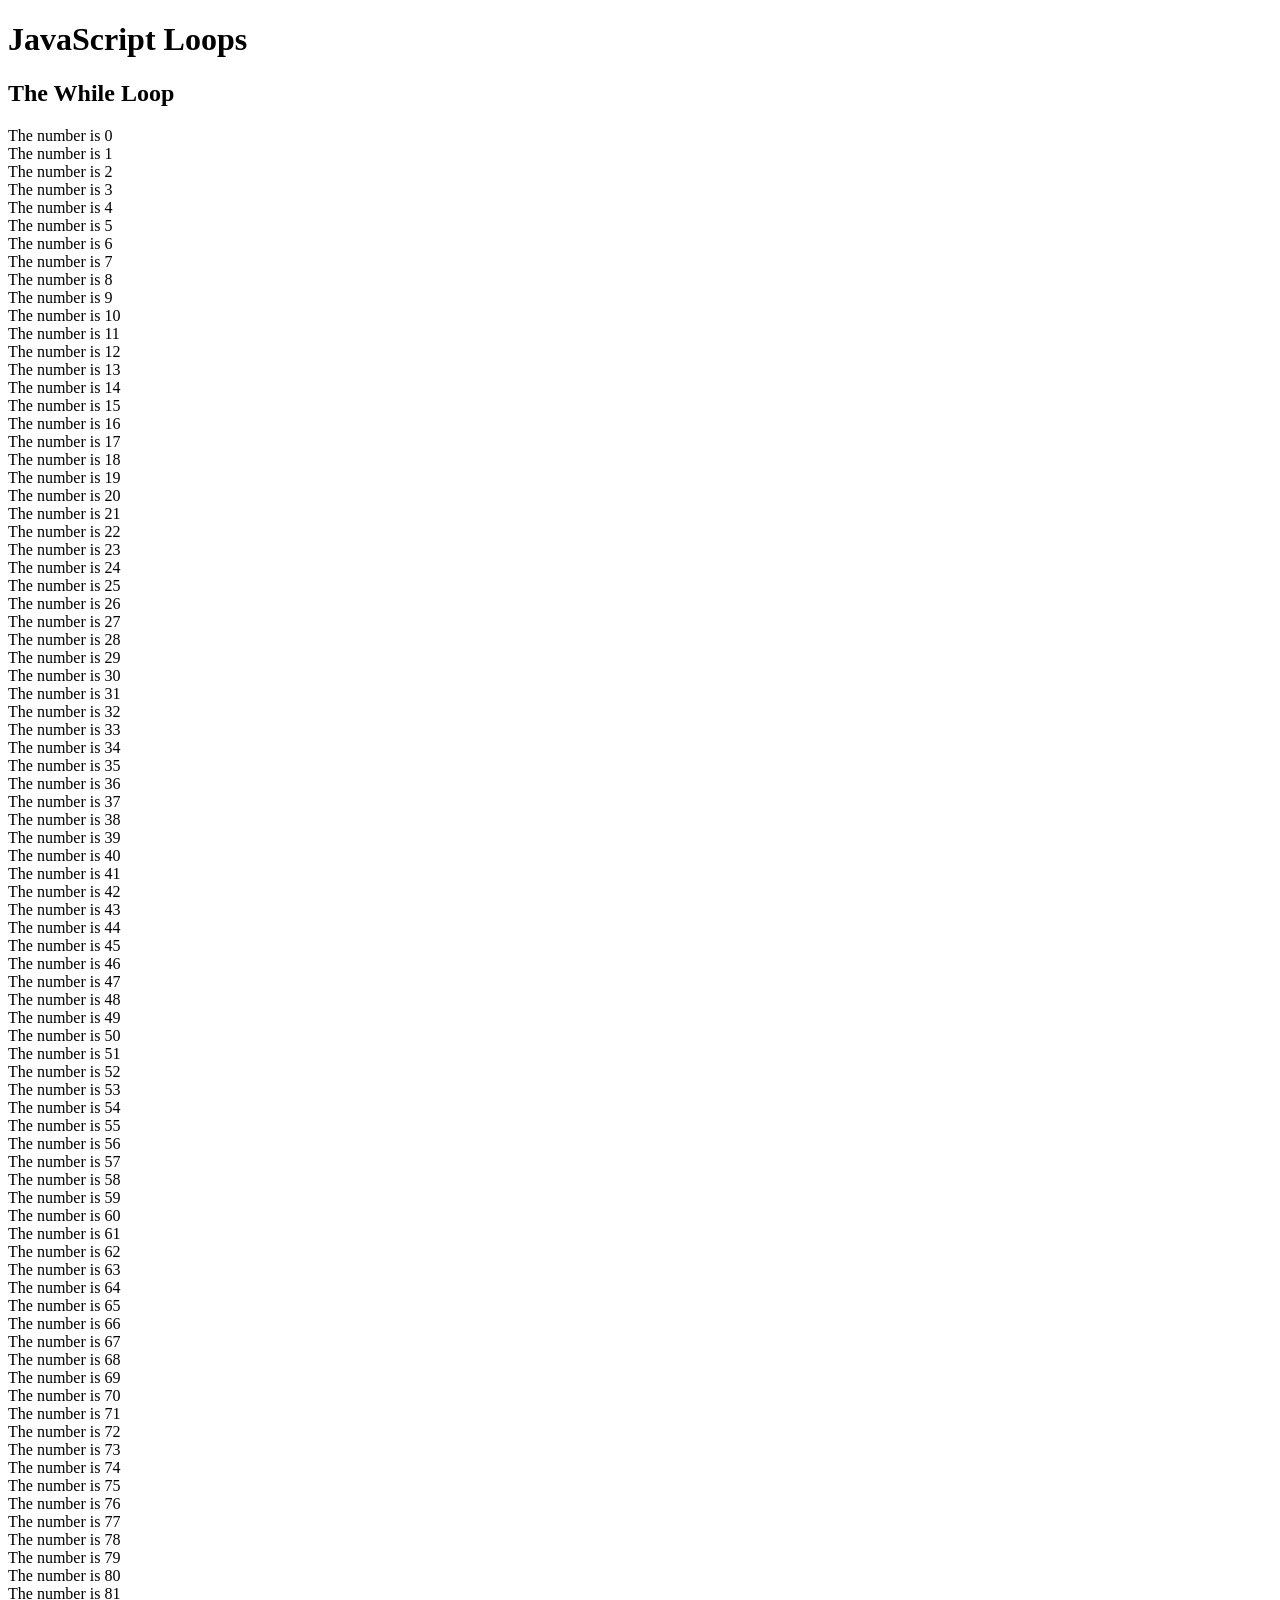
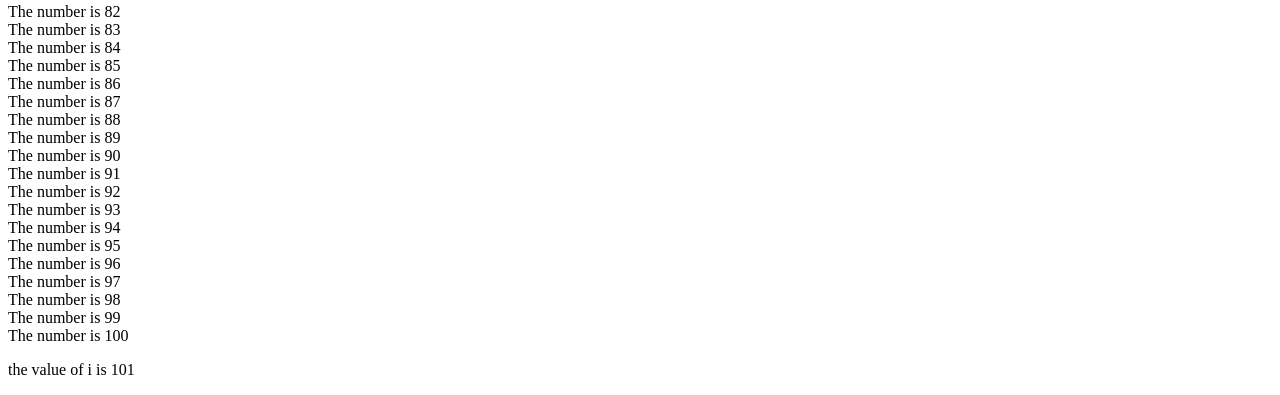
<file: index.html>
<!DOCTYPE html>
<html>
<body>
<h1>JavaScript Loops</h1>
<h2>The While Loop</h2>

<p id="demo"></p>
<p id="show"></p>




<script>
let text = "";

let i = 0;
while (i <= 100) {
  text = text + "The number is " + i + "<br>" ; // The number is 0 <br> The number is 1 <br> The number is 2 <br> The number is 3 <br> The number is 4 <br> The number is 5 <br> The number is 6 <br> The number is 7 <br> The number is 8 <br> The number is 9
  i++; // i++ is same like i  = i + 1 or i += 1 the value is now 1
}
console.log(text); // The value of i is now 100
document.getElementById("demo").innerHTML = text;
document.getElementById("show").innerHTML = "the value of i is " + i; // The value of i is now 100
</script>

</body>
</html>
</file>
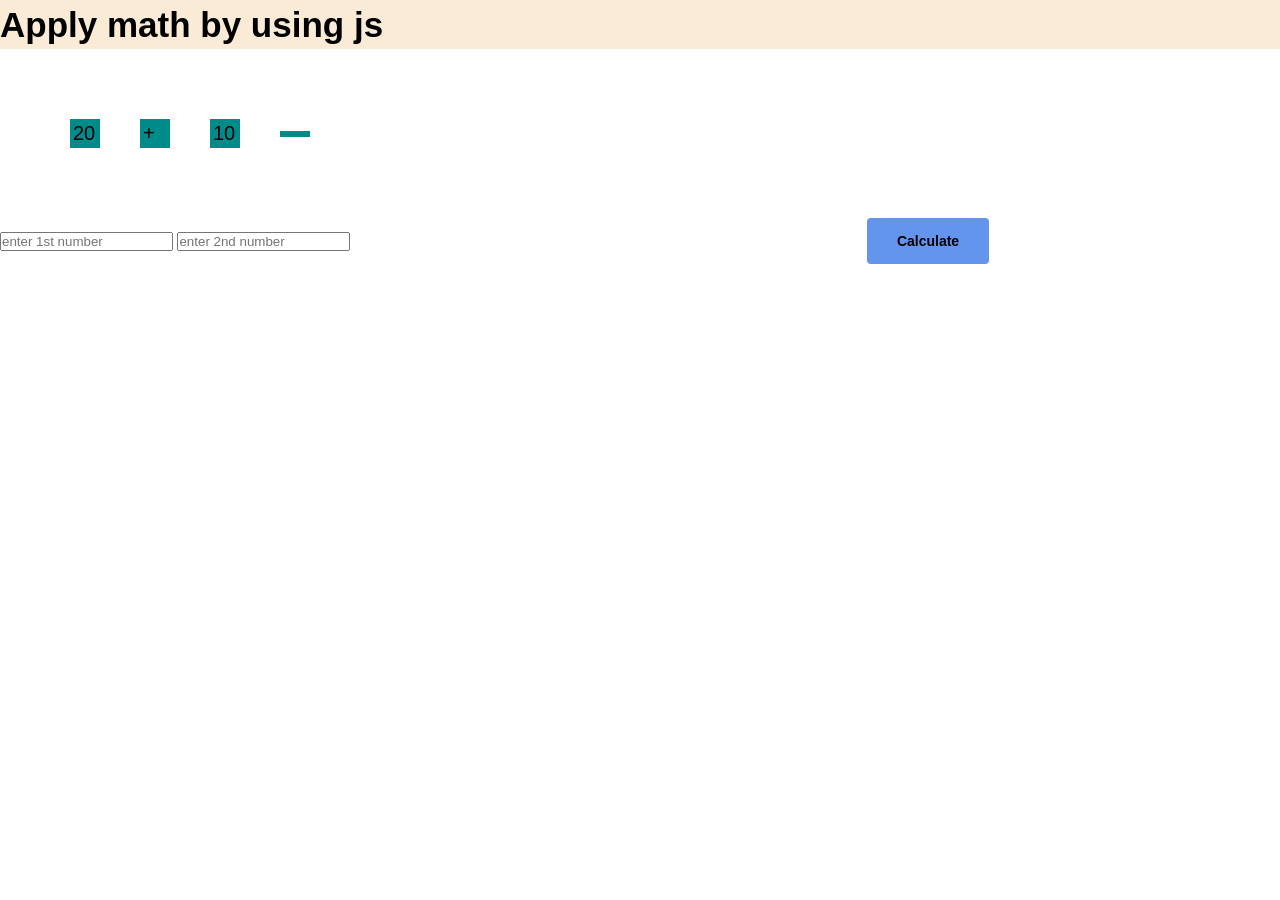
<file: applymath.html>
<!DOCTYPE html>
<html lang="en">
<head>
    <meta charset="UTF-8">
    <meta name="viewport" content="width=device-width, initial-scale=1.0">
    <link rel="stylesheet" href="style.css">
    <title>Document</title>
</head>
<body>
    <h1>Apply math by using js</h1>
    <div>
    <p id="num1" class="p1">20</p>
    <p class="p3">+</p>
    <p id="num2" class="p2">10</p>
    <p id="result"></p>
    </div>
    <input type="number" id="number1" placeholder="enter 1st number">
    <input type="number" id="number2" placeholder="enter 2nd number">

   <button onclick="addition()">Calculate</button>    
    <script src="script.js"></script>
</body>
</html>
</file>
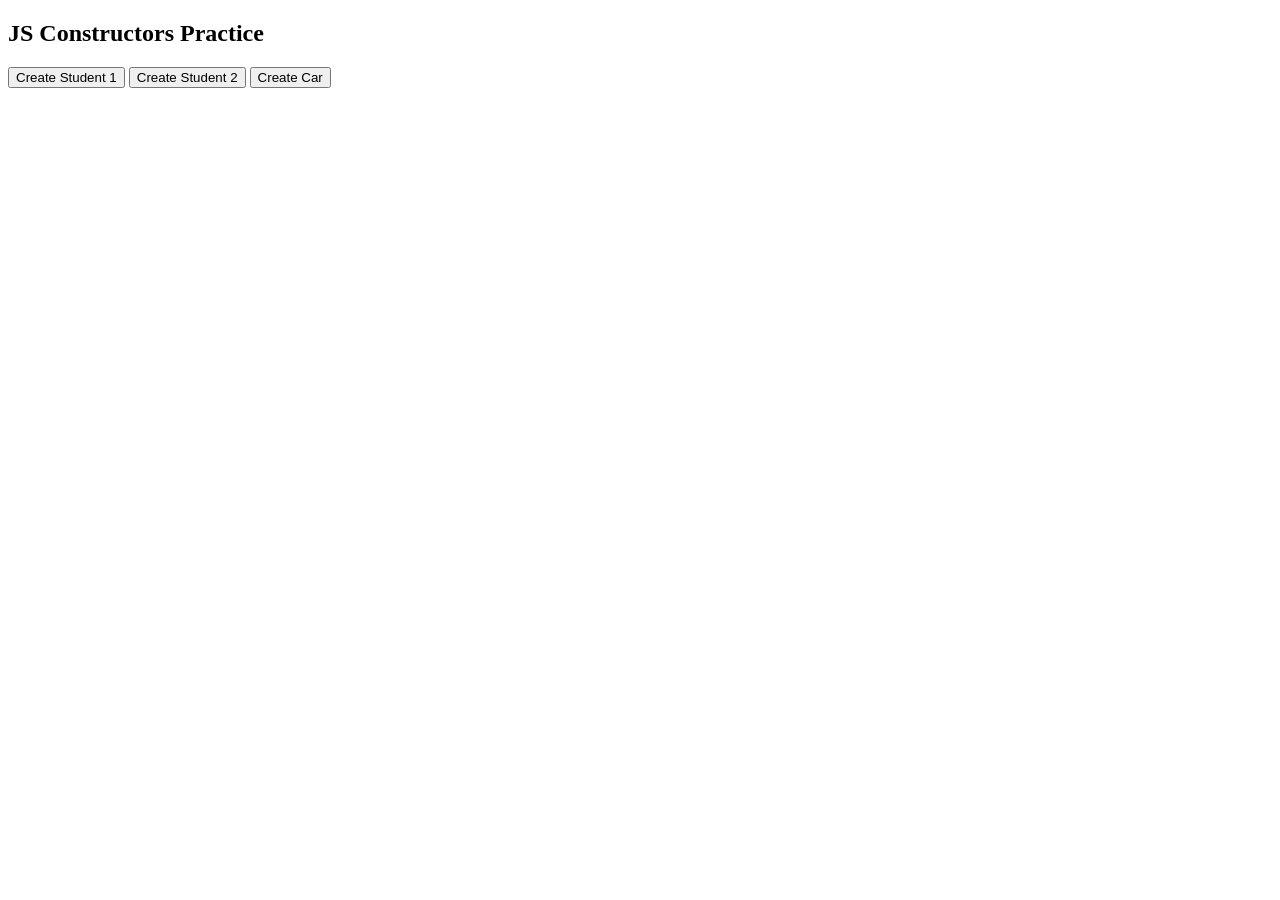
<file: constructor.html>
<!DOCTYPE html>
<html>
<head>
  <title>JS Constructors Practice</title>
</head>
<body>

  <h2>JS Constructors Practice</h2>
  <button id="btn1">Create Student 1</button>
  <button id="btn2">Create Student 2</button>
  <button id="btn3">Create Car</button>

  <p id="result"></p>

  <script src="constructor.js"></script>
</body>
</html>
</file>
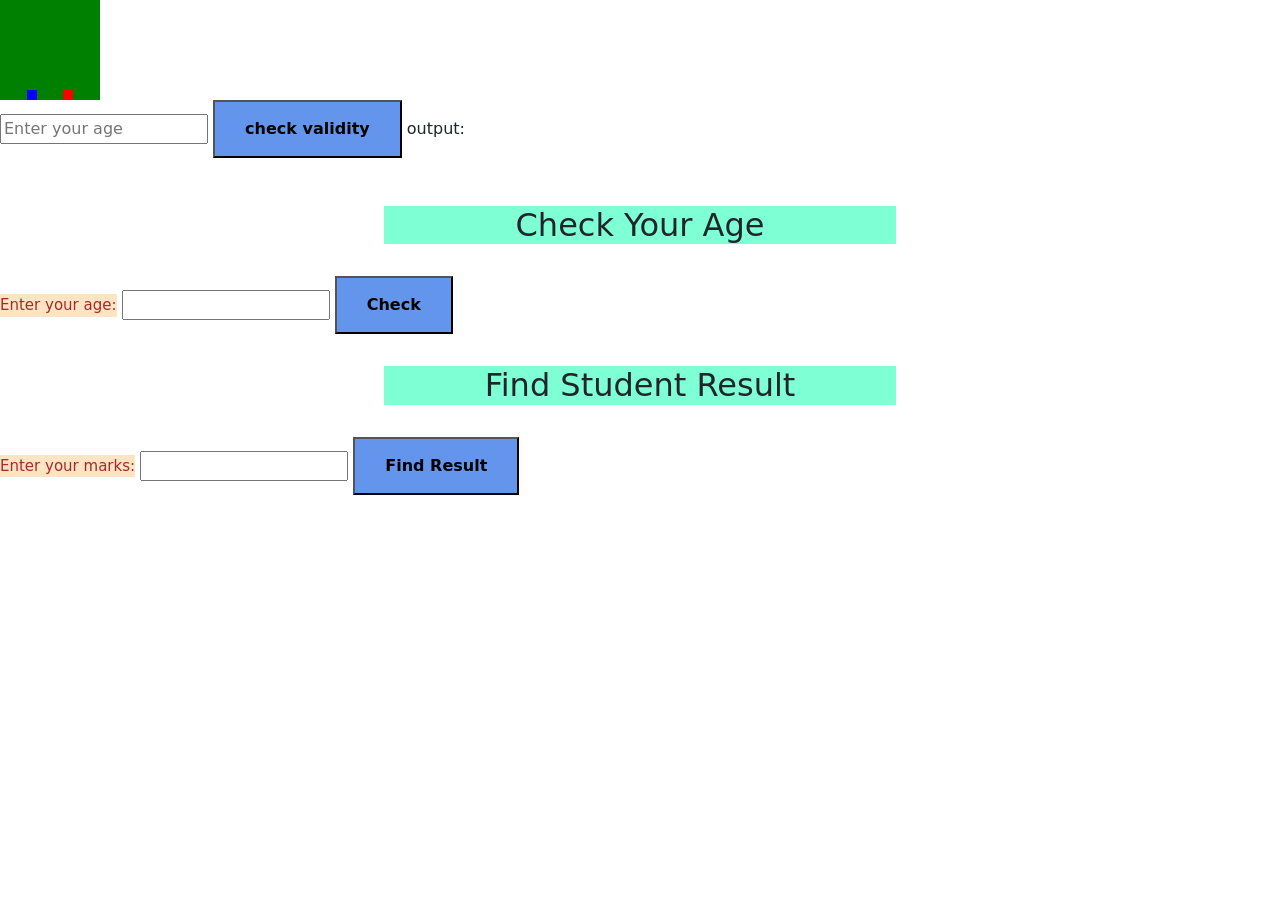
<file: ifeles.html>
<!DOCTYPE html>
<html lang="en">

<head>
    <meta charset="UTF-8">
    <meta name="viewport" content="width=device-width, initial-scale=1.0">
    <title>Document</title>
    <link rel="stylesheet" href="styles.css">
    <link href="https://cdn.jsdelivr.net/npm/bootstrap@5.3.8/dist/css/bootstrap.min.css" rel="stylesheet"
        integrity="sha384-sRIl4kxILFvY47J16cr9ZwB07vP4J8+LH7qKQnuqkuIAvNWLzeN8tE5YBujZqJLB" crossorigin="anonymous">

</head>

<body>
    <div class="d-flex box">
        <div class="red">

        </div>
        <div class="blue">

        </div>
    </div>

    <div class="js-class">
        <input type="number" id="input" placeholder="Enter your age">
        <button onclick="testValidity()">check validity</button>
        output: <span id="output"></span>
    </div>
    <br><br>

    <h2>Check Your Age</h2>
    <br>

    <label>Enter your age:</label>
    <input type="number" id="age">

    <button onclick="checkAge()">Check</button>

    <h6 id="num"></h6>
    <br>

    <h2>Find Student Result</h2>
    <br>

    <label>Enter your marks:</label>
    <input type="number" id="marks">

    <button onclick="findResult()">Find Result</button>

    <h6 id="result"></h6>

    <script src="script.js"></script>
    <script src="https://cdn.jsdelivr.net/npm/bootstrap@5.3.8/dist/js/bootstrap.bundle.min.js"
        integrity="sha384-FKyoEForCGlyvwx9Hj09JcYn3nv7wiPVlz7YYwJrWVcXK/BmnVDxM+D2scQbITxI"
        crossorigin="anonymous"></script>

</body>

</html>
</file>
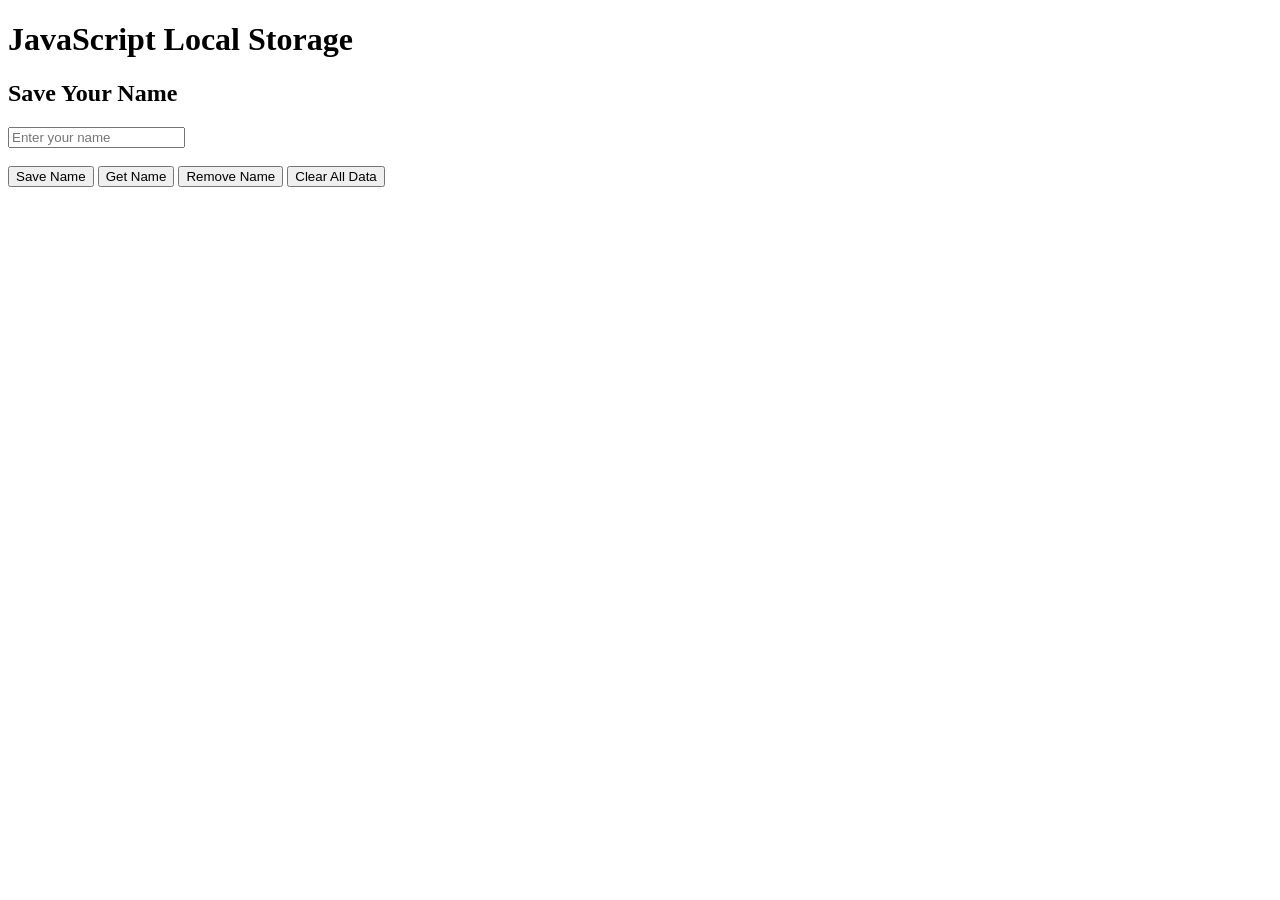
<file: localstorage.html>
<!DOCTYPE html>
<html>
<head>
    <title>JavaScript Local Storage</title>
</head>
<body>

    <h1>JavaScript Local Storage</h1>

    <h2>Save Your Name</h2>

    <input type="text" id="userName" placeholder="Enter your name">

    <br><br>

    <button onclick="saveData()">Save Name</button>

    <button onclick="getData()">Get Name</button>

    <button onclick="removeData()">Remove Name</button>

    <button onclick="clearData()">Clear All Data</button>

    <h3 id="result"></h3>

    <script src="localstorage.js"></script>

</body>
</html>
</file>
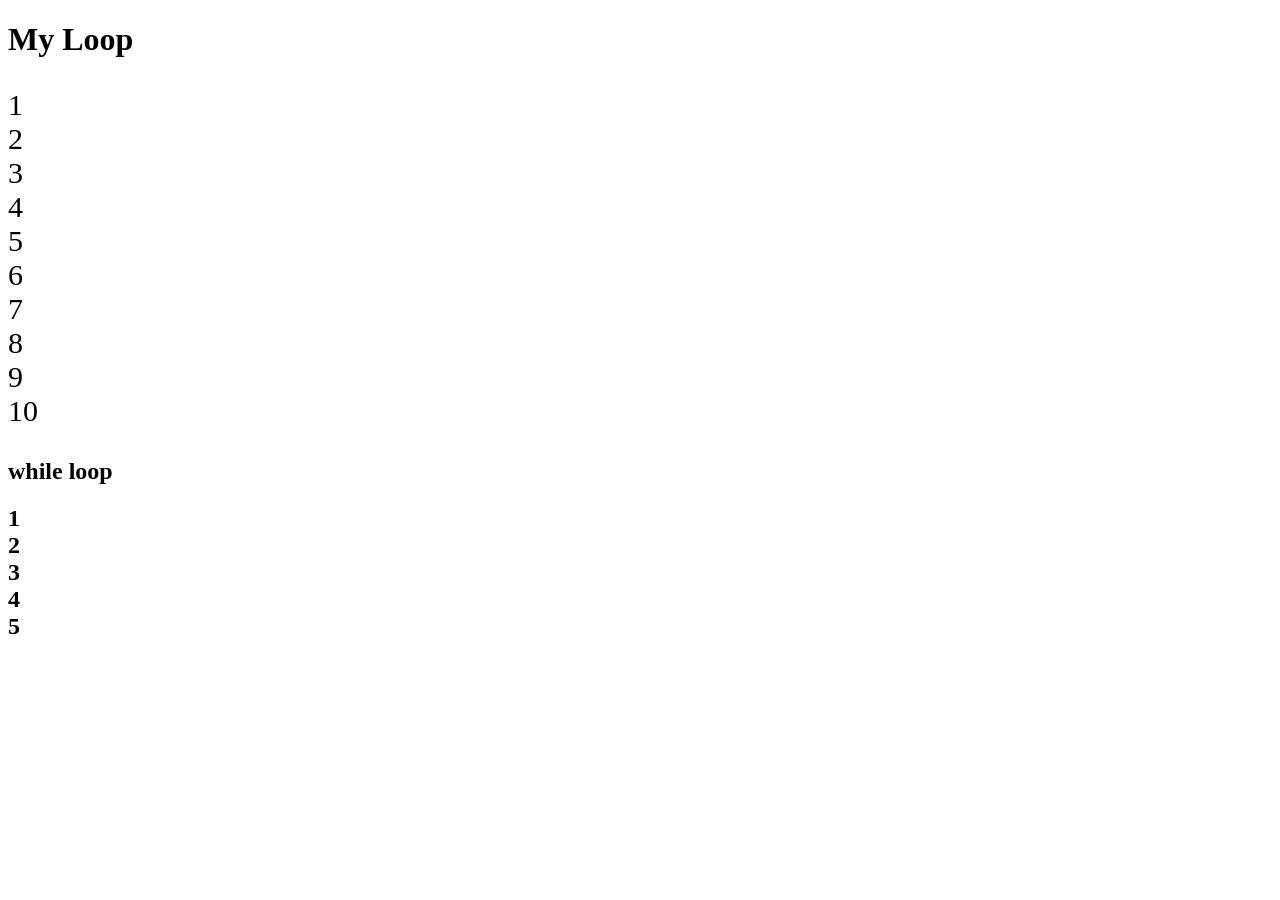
<file: loops.html>
<!DOCTYPE html>
<html lang="en">
<head>
    <meta charset="UTF-8">
    <meta name="viewport" content="width=device-width, initial-scale=1.0">
    <title>JavaScript Loop</title>
</head>
<body>
    
    <h1 >My Loop</h1>
        <p id="dig" style="font-size: 30px;"></p>

    <h2>while loop</h2>
        <h2 id="NUM"></h2>

    <script src="script.js"></script>

</body>
</html>
</file>
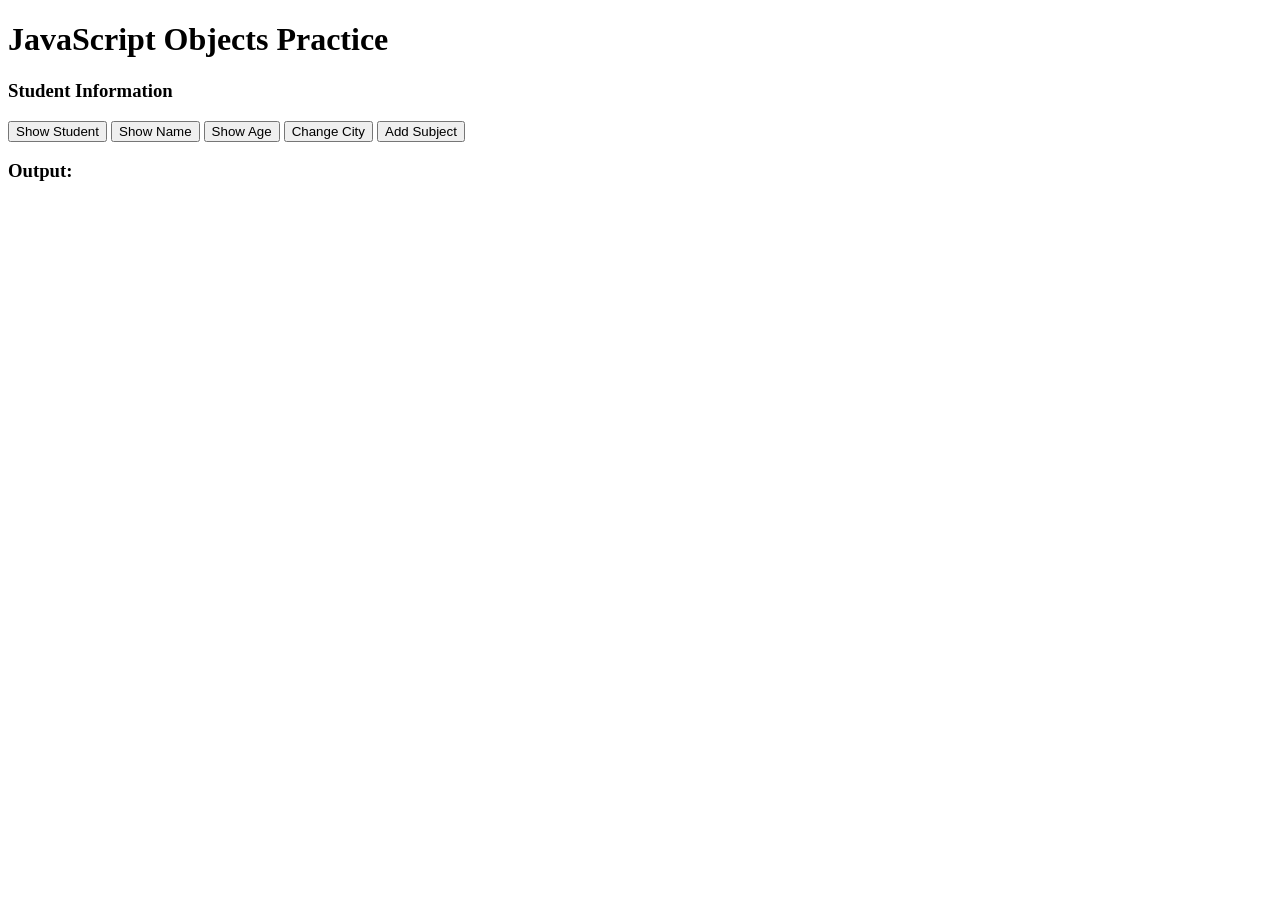
<file: object.html>
<!DOCTYPE html>
<html>
<head>
    <title>JavaScript Objects Practice</title>
</head>
<body>

    <h1>JavaScript Objects Practice</h1>

    <h3>Student Information</h3>

    <button onclick="showStudent()">Show Student</button>
    <button onclick="showName()">Show Name</button>
    <button onclick="showAge()">Show Age</button>
    <button onclick="changeCity()">Change City</button>
    <button onclick="addSubject()">Add Subject</button>

    <h3>Output:</h3>
    <p id="output"></p>

    <script src="object.js"></script>

</body>
</html>
</file>
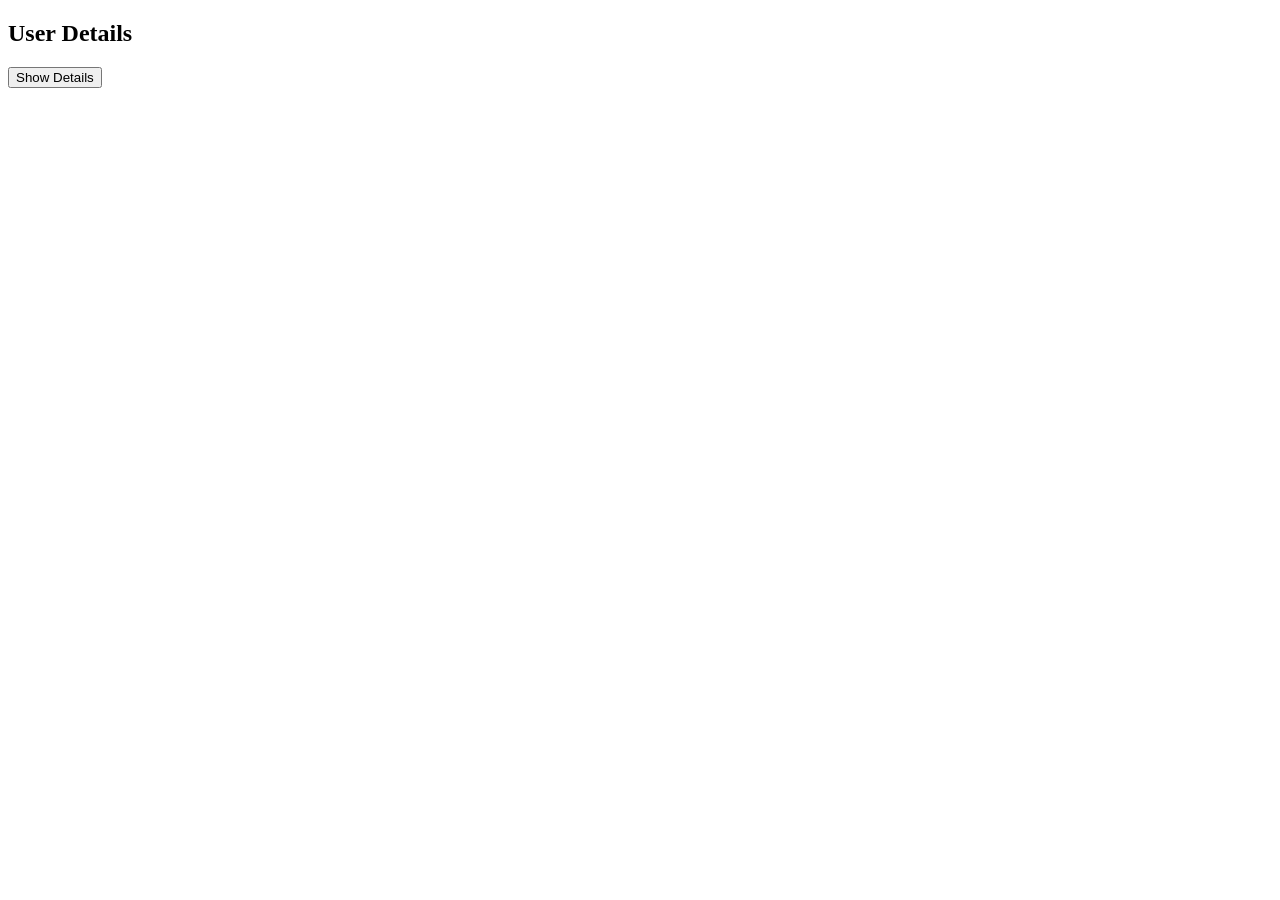
<file: objectenteries.html>
<!DOCTYPE html>
<html>
<head>
  <title>Object.entries Example</title>
</head>
<body>

  <h2>User Details</h2>
  <button id="showBtn">Show Details</button>
  <ul id="result"></ul>

  <script src="objectenteries.js"></script>
</body>
</html>
</file>
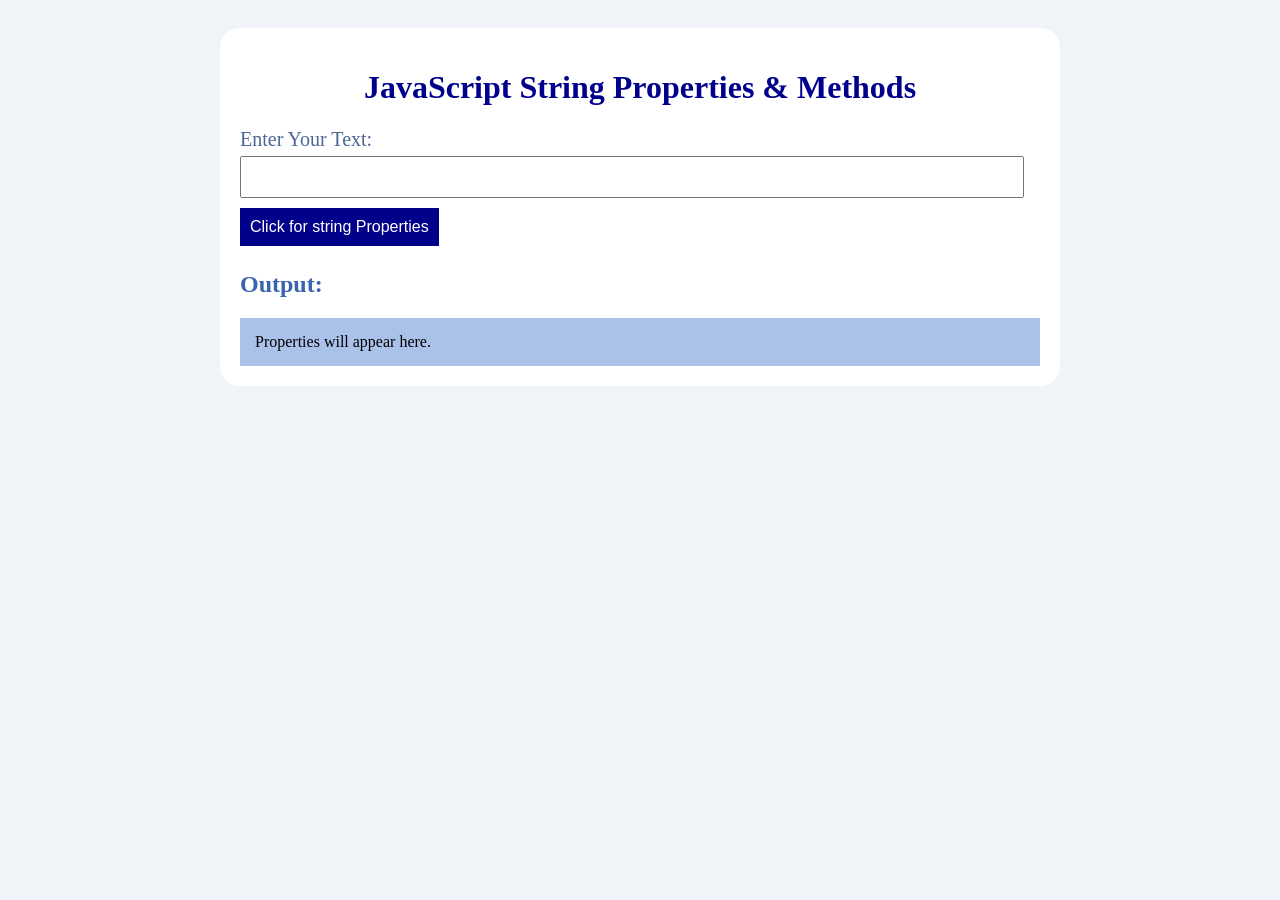
<file: string.html>
<!DOCTYPE html>
<html lang="en">
<head>
    <meta charset="UTF-8">
    <meta name="viewport" content="width=device-width, initial-scale=1.0">
    <title>JavaScript String Methods</title>

    <style>
        body {
            background-color: #f0f4f8;
            padding: 20px;
        }

        h1 {
            color: darkblue;
            text-align: center;
        }

        label{
            font-size: 20px;
            color: #4b6695;
        }

        .container {
            max-width: 800px;
            margin: auto;
            background: white;
            padding: 20px;
            border-radius: 20px;
        }

        input, button {
            padding: 10px;
            margin: 5px 0;
            font-size: 16px;
        }

        input {
            width: 95%;
        }

        button {
            background-color: darkblue;
            color: white;
            border: none;
            cursor: pointer;
        }

        h2{
            color: #3963ad;
        }

        #output {
            background: #aac1e9;
            padding: 15px;
            margin-top: 10px;
            white-space: pre-wrap;
            overflow-wrap: anywhere;
            

        }
    </style>
</head>

<body>

    <div class="container">

        <h1>JavaScript String Properties & Methods</h1>

        <label>Enter Your Text:</label>
        <input type="text" id="userText" >

        <br>

        <button onclick="showResults()">Click for string Properties</button>

        <h2>Output:</h2>
        <div id="output">Properties will appear here.</div>

    </div>

    <script src="script.js"></script>

</body>
</html>
</file>
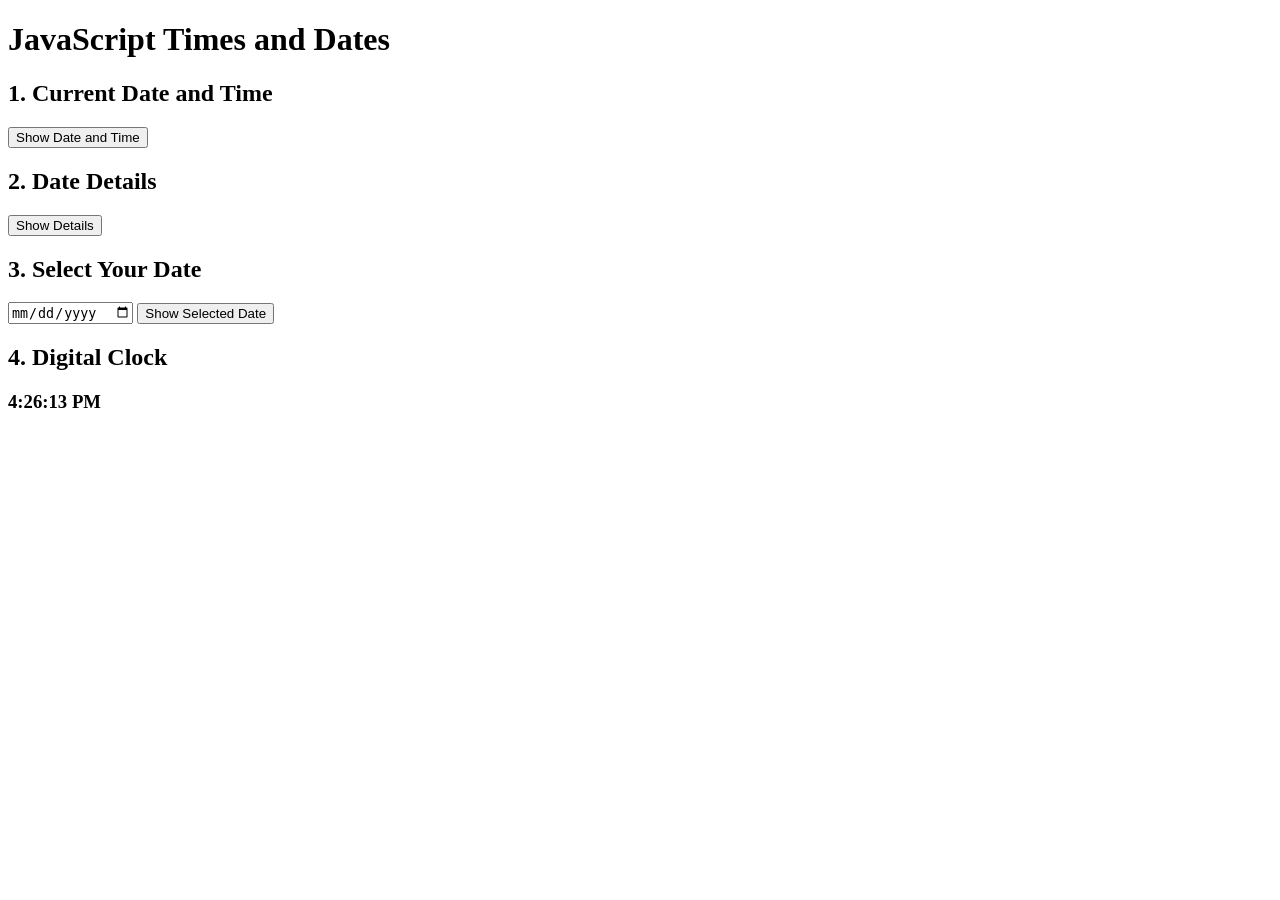
<file: time&dates.html>
<!DOCTYPE html>
<html>
<head>
    <title>JavaScript Times and Dates</title>
</head>
<body>

    <h1>JavaScript Times and Dates</h1>

    <h2>1. Current Date and Time</h2>
    <button onclick="showDate()">Show Date and Time</button>
    <p id="date"></p>

    <h2>2. Date Details</h2>
    <button onclick="showDetails()">Show Details</button>
    <p id="details"></p>

    <h2>3. Select Your Date</h2>
    <input type="date" id="myDate">
    <button onclick="selectedDate()">Show Selected Date</button>
    <p id="result"></p>

    <h2>4. Digital Clock</h2>
    <h3 id="clock"></h3>

    <script src="time&dates.js"></script>

</body>
</html>
</file>
<file: style.css>
* {
  margin: 0;
  padding: 0;
  box-sizing: border-box;
  font-family: "Spartan", sans-serif;
}
h1{
    background-color: antiquewhite;
    color: black;
    justify-content: center;
    align-items: center;
    line-height: 49px;
    font-size: 35px;
}
div{
    display: flex;
    justify-content:flex-start;
    align-items: center;
    margin: 50px;
}
.p1{
    color: black;
    background-color: darkcyan;
    width: 30px;
    font-size: 20px;
    margin: 20px;
    padding: 3px;
}
.p3{
    color: black;
    background-color: darkcyan;
    width: 30px;
    font-size: 20px;
    margin: 20px;
    padding: 3px;
}
.p2{
    color: black;
    background-color: darkcyan;
    width: 30px;
    font-size: 20px;
    margin: 20px;
    padding: 3px;
}
button{
  margin-left: 40%;
  font-size: 14px;
  font-weight: 600;
  padding: 15px 30px;
  color: black;
  background-color:cornflowerblue;
  border-radius: 4px;
  cursor: pointer;
  border: none;
  outline: none;
  transition: 0.2s;
}
button:hover{
    background-color: aqua;
    color: blue;
    box-shadow: 40px;
}
#result{
    color: black;
    background-color: darkcyan;
    width: 30px;
    font-size: 20px;
    margin: 20px;
    padding: 3px;
}
#num1{
    color: black;
    background-color: darkcyan;
    width: 30px;
    font-size: 20px;
    margin: 20px;
    padding: 3px;
}
</file>
<file: styles.css>
.blue{
    background-color: blue;
    width: 10px;
    height: 10px;
}
.red{
    background-color: red;
    width: 10px;
    height: 10px;
    order: 1;
}
.box{
    width: 100px;
    height: 100px;
    background-color: green;
    justify-content: space-evenly;
    align-items: end;
}

h2{
    font-size: 43px;
    display: flex;
    justify-content: center;
    align-items: center;
    line-height: 50px;
    background-color: aquamarine;
    width: 40%;
    margin: 30%;
}
button{
  margin-left: 40%;
  font-size: 14px;
  font-weight: 600;
  padding: 15px 30px;
  color: black;
  background-color:cornflowerblue;
  border-radius: 4px;
  cursor: pointer;
  border-radius: 40px;
  outline: none;
  transition: 0.2s;
}
button:hover{
    background-color: aqua;
    color: blue;
    box-shadow: 40px;
}
label{
    background-color: bisque;
    color: brown;
    font-size: 15px;
}
</file>
